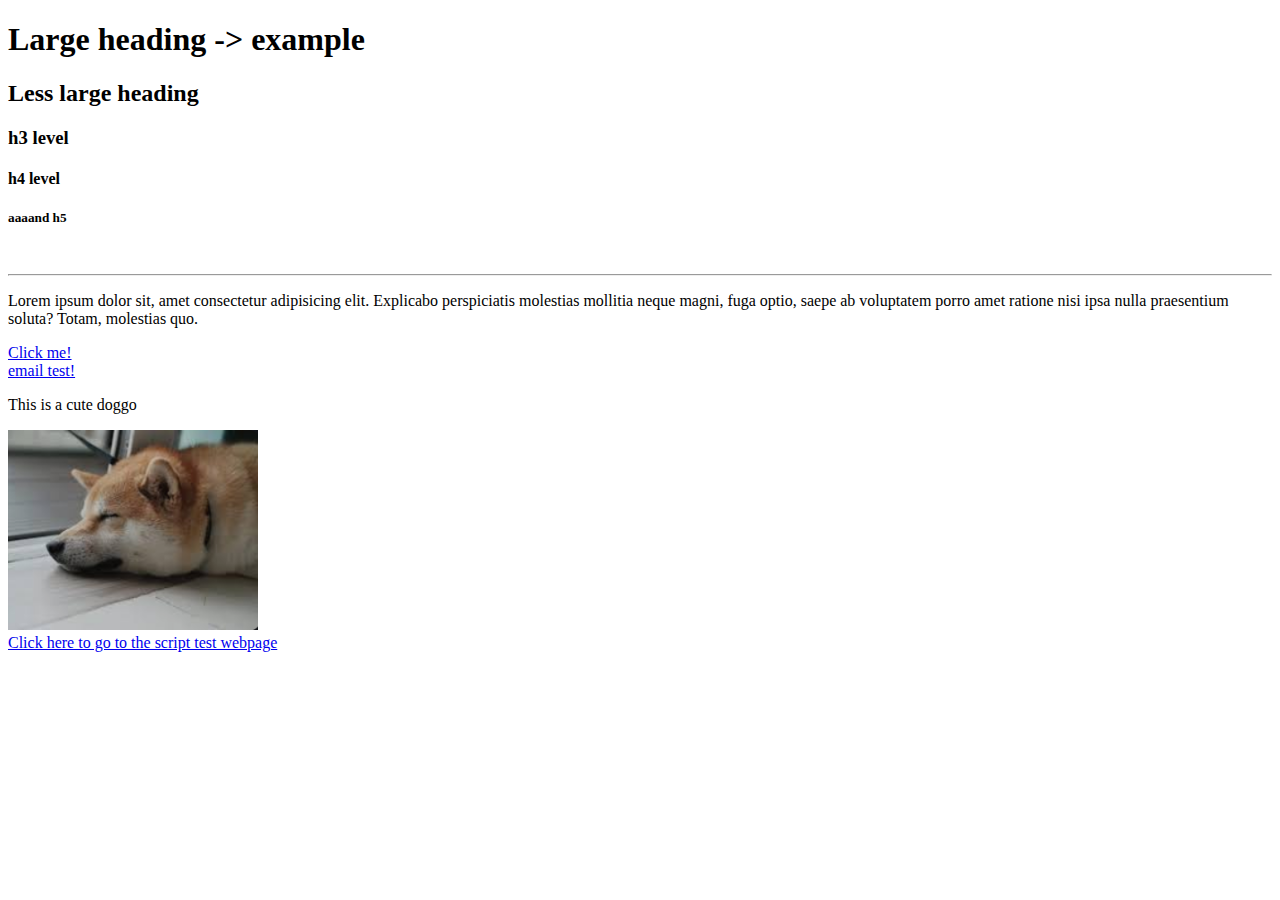
<file: basics/index.html>
<!DOCTYPE html>

<!--Video series I was following can be found at-->
<!--https://www.youtube.com/watch?v=2oCN2q1x3c4&list=PLZPZq0r_RZOOxqHgOzPyCzIl4AJjXbCYt-->

<html>
    <!--head content is for context, will not impact the site directly-->
    <head>
        <!--title is what appears on the tab-->
        <title>My first REAL website</title>
    </head>
    <!--body content is the body of the page. Here is teh functionality and content-->
    <body>
        <!--hx is for header text. It is larger and bold-->
        <h1>Large heading -> example</h1>
        <h2>Less large heading</h2>
        <h3>h3 level</h3>
        <h4>h4 level</h4>
        <h5>aaaand h5</h5>
        <!--This is a comment. <br> and <hr> are self-closing commands-->
        <!--they do not need to be paired to work. br = line BReak. hr = Horizontal Rule-->
        <br>
        <hr>
        <!--p is for paragraphs. It will fit to the window width-->
        <!--pre will show the text as in the editor-->
        <p>
            Lorem ipsum dolor sit, amet consectetur adipisicing elit. 
            Explicabo perspiciatis molestias mollitia neque magni, 
            fuga optio, saepe ab voluptatem porro amet ratione nisi 
            ipsa nulla praesentium soluta? Totam, molestias quo.
        </p>

        <!--a is for anchor. href makes the hypertext a hyperlink-->
        <a href="lyrics.html"
            title = "Lyrics to Never gonna give you up">
            Click me!
        </a>

        <br>

        <a href="mailto:fake@fake.com">
            email test!
        </a>

        <p>This is a cute doggo</p>
        <!--the img tag is also self closing, but it has some arguments-->
        <!--src is the source of the image, and the rest are optional and self-explanatory-->
        <img src="sleepy_dog.png"
        alt="This is a photo of a sleepy dog"
        height = "200">
        <br>
        <a href = "script.html">
            Click here to go to the script test webpage
        </a>

    </body>
</html>
</file>
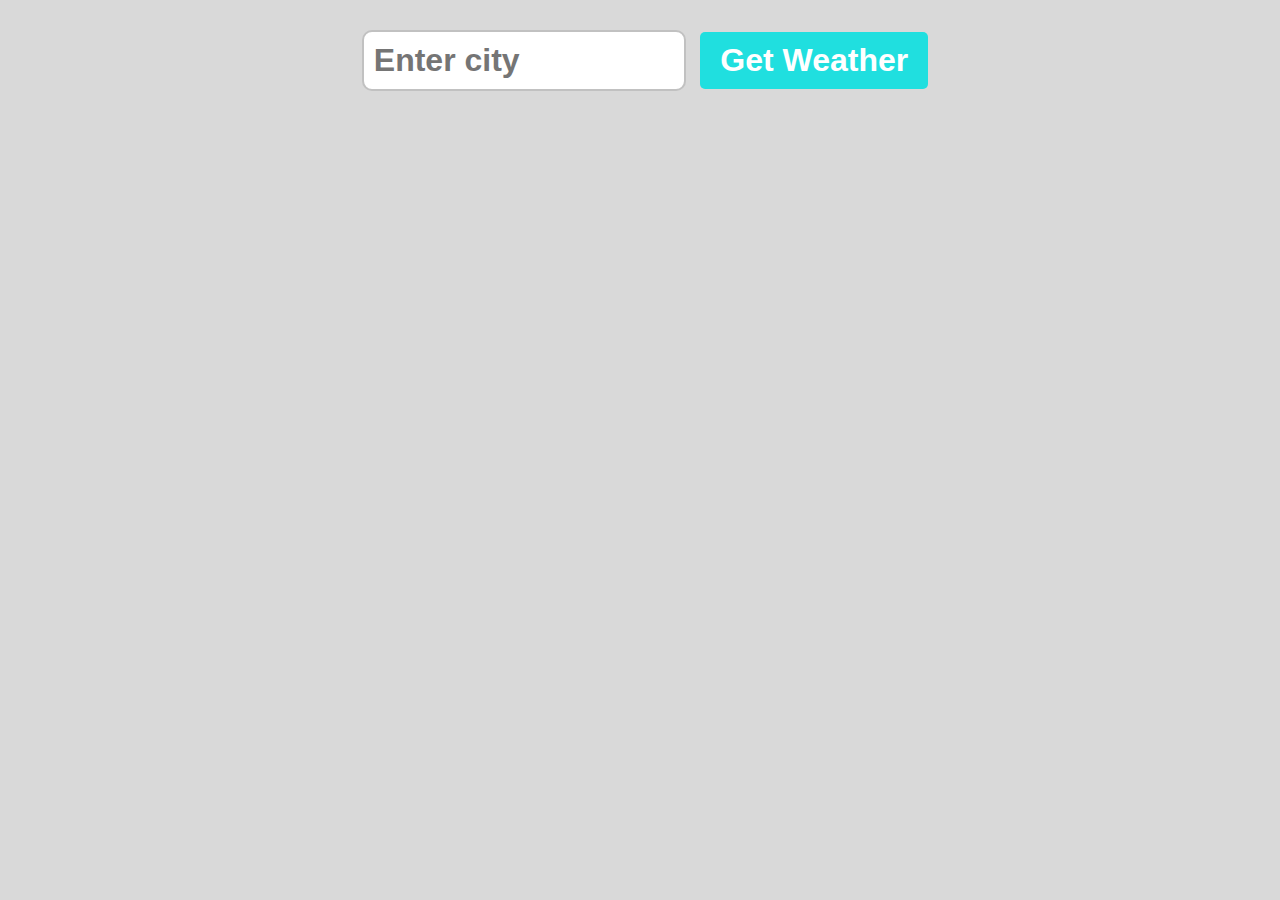
<file: WeatherApp/index.html>
<!DOCTYPE html>
<html lang="en">

<!--Tutorial video can be found at https://www.youtube.com/watch?v=VaDUGPMjzOM-->

<head>
    <meta charset="UTF-8">
    <meta name="viewport" content="width=device-width, initial-scale=1.0">
    <title>WeatherApp</title>
    <link rel="stylesheet" href="style.css">
</head>
<body>
    <form class = "weatherForm">
        <input type="text" class="cityInput" placeholder="Enter city">
        <button type="submit">Get Weather</button>
    </form>

    <div class="card" style="display:none">
    </div>

    <script src="index.js"></script>
</body>
</html>
</file>
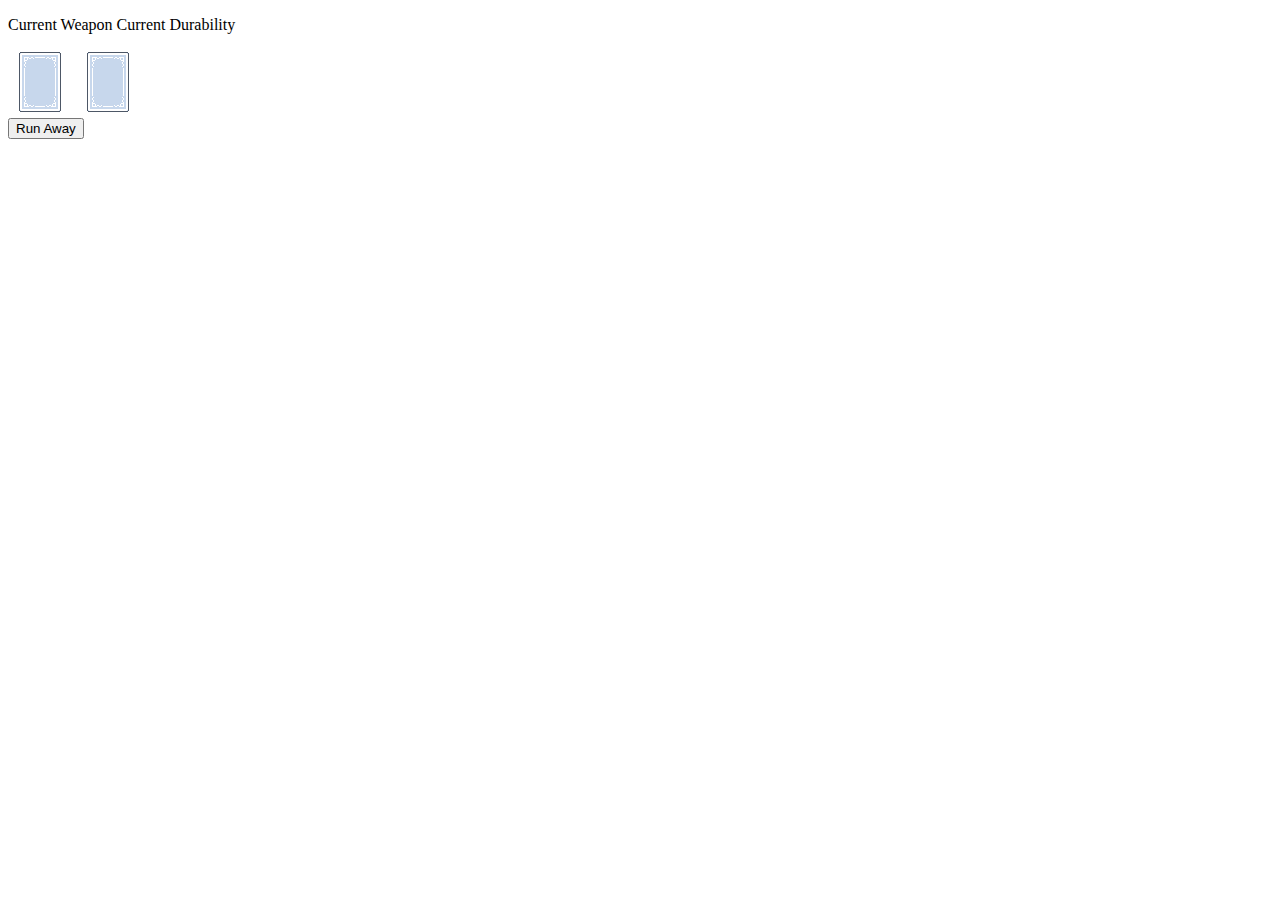
<file: Scoundrel_card_game/V0/index.html>
<!DOCTYPE html>
<html lang="en">

<!--The inspiration for this project: https://www.youtube.com/watch?v=7fP-QLtWQZs-->

<head>
    <meta charset="UTF-8">
    <meta name="viewport" content="width=device-width, initial-scale=1.0">
    <title>Scoundrel</title>
</head>
<body>
    <p id="messages"></p>
    <div class="field"></div>
    <div class="deck"></div>
    <div class="hand">
        <p>Current Weapon   Current Durability</p>
        <img src="./kenney_playing-cards-pack/PNG/Cards (large)/card_back.png" id="weapon">
        <img src="./kenney_playing-cards-pack/PNG/Cards (large)/card_back.png" id="last_enemy">
    </div>
    <button id="run" class="runaway" onclick="runAway()">Run Away</button>
    <script src="index.js"></script>
</body>
</html>
</file>
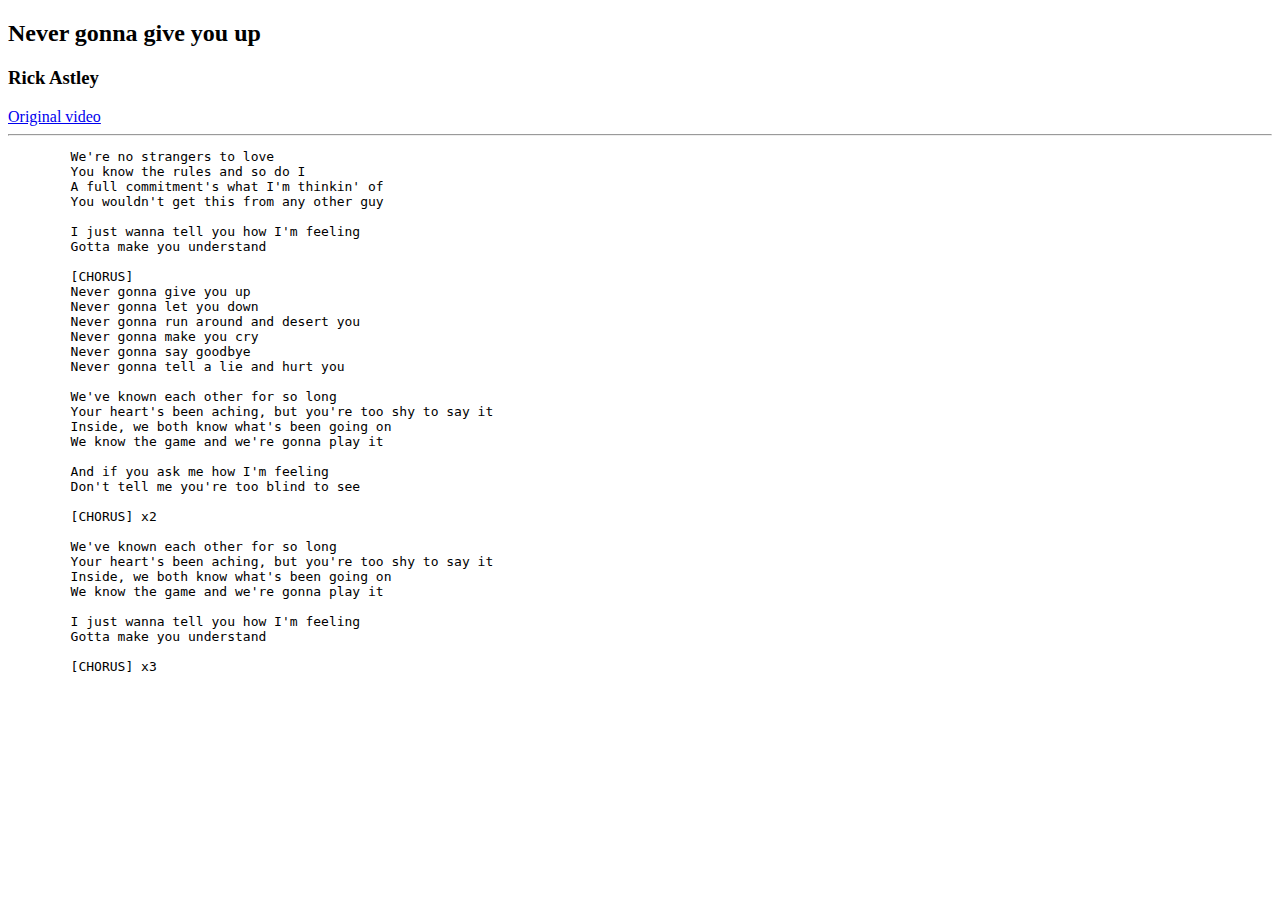
<file: basics/lyrics.html>
<!DOCTYPE html>
<head>
    <title>Lyrics to Never gonna give you up</title>
</head>
<body>
    <h2>Never gonna give you up</h1>
    <h3>Rick Astley</h2>
    <a href = https://youtu.be/cvh0nX08nRw?autoplay=1>
        Original video
    </a>
    <hr>
    <pre>
        We're no strangers to love
        You know the rules and so do I
        A full commitment's what I'm thinkin' of
        You wouldn't get this from any other guy

        I just wanna tell you how I'm feeling
        Gotta make you understand
        
        [CHORUS]
        Never gonna give you up
        Never gonna let you down
        Never gonna run around and desert you
        Never gonna make you cry
        Never gonna say goodbye
        Never gonna tell a lie and hurt you

        We've known each other for so long
        Your heart's been aching, but you're too shy to say it
        Inside, we both know what's been going on
        We know the game and we're gonna play it
       
        And if you ask me how I'm feeling
        Don't tell me you're too blind to see
       
        [CHORUS] x2

        We've known each other for so long
        Your heart's been aching, but you're too shy to say it
        Inside, we both know what's been going on
        We know the game and we're gonna play it
        
        I just wanna tell you how I'm feeling
        Gotta make you understand
        
        [CHORUS] x3
    </pre>
</body>
</file>
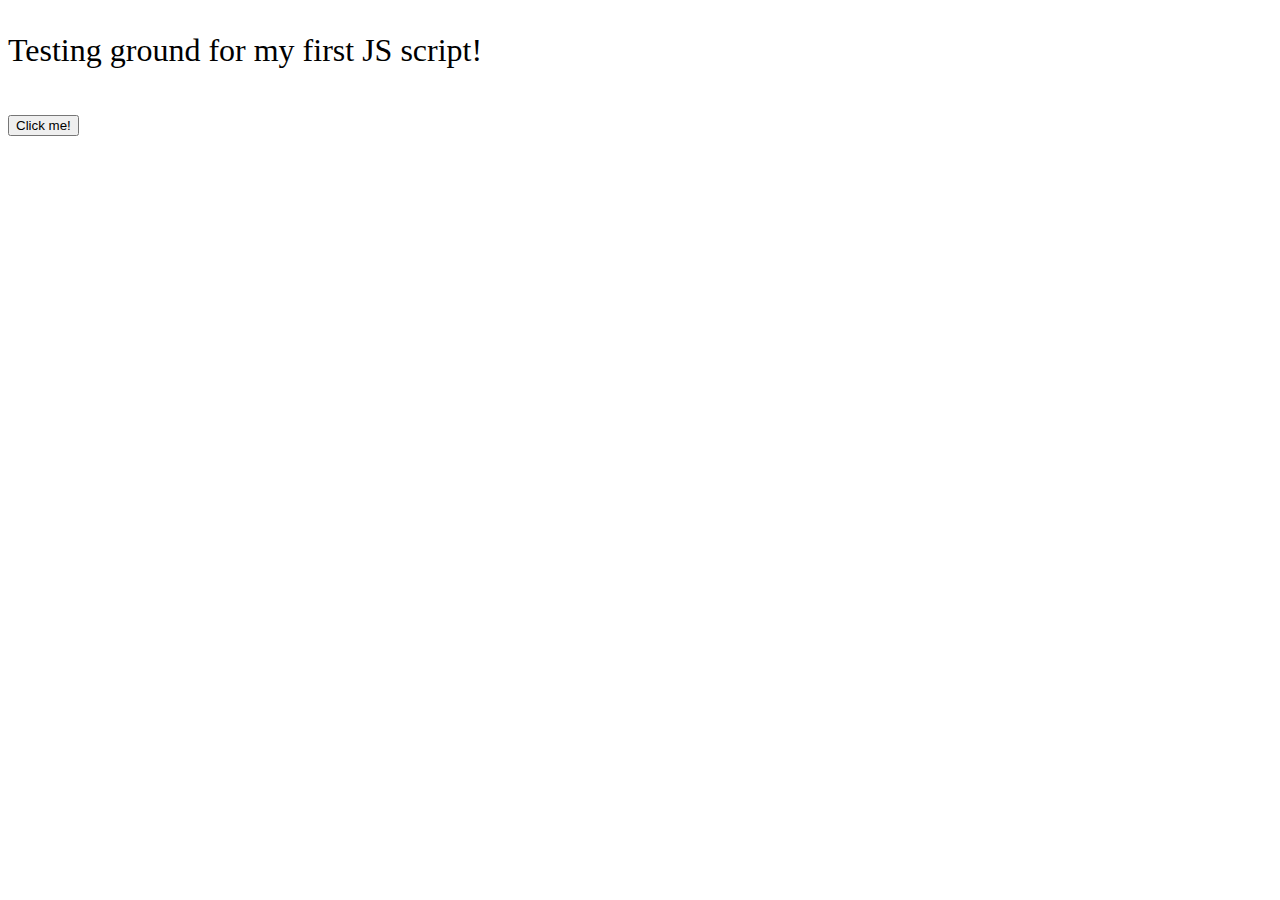
<file: basics/script.html>
<!DOCTYPE html>
<head>
    <title>
        Testing ground for my basic script
    </title>
    <link rel="stylesheet" href="style.css">
</head>

<body>
    <p>Testing ground for my first JS script!</p>
    <p id="myParagraph"></p>
    <button id="myButton">Click me!</button>
    <br>
    <p id="p1"></p>
    <p id="p2"></p>
    <p id="p3"></p>
    
    <script src="index.js"></script>
</body>
</file>
<file: WeatherApp/style.css>
body{
    font-family: Verdana, sans-serif;
    background-color: hsl(0, 0%, 85%);
    margin: 0;
    display: flex;
    flex-direction: column;
    align-items: center;
}
.weatherForm{
    margin: 20px;
}
.cityInput{
    padding: 10px;
    font-size: 2rem;
    font-weight: bold;
    border: 2px solid hsla(0, 0%, 20%, 0.3);
    border-radius: 10px;
    margin: 10px;
    width: 300px;
}
button[type=submit]{
    padding:10px 20px;
    font-weight: bold;
    font-size: 2rem;
    background-color: hsl(180, 75%, 50%);
    color: white;
    border: none;
    border-radius: 5px;
    cursor: pointer;
}

button[type=submit]:hover{
    color: black;
    background-color: hsl(180, 75%, 25%);
}
.card{
    background: linear-gradient(180deg, hsl(180, 100%, 75%), hsl(46, 100%, 42%));
    padding: 50px;
    border-radius: 10px;
    box-shadow: 2px 2px 5px black;
    min-width: 300px;
    display: flex;
    flex-direction: column;
    align-items:center;
}
h1{
    margin-top: 0px;
    margin-bottom: 25px;
}
p{
    font-size: 1.5rem;
    margin: 5px 0;
}
.cityDisplay, .tempDisplay{
    font-size: 3.5rem;
    font-weight: bold;
    color: hsla(0, 0%, 0%, 0.75);
    margin-bottom: 25px;
}
.humidityDisp{
    font-weight: bold;
    margin-bottom: 25px;
}
.descDisp{
    font-style:italic;
    font-weight: bold;
    font-size: 2rem;
}
.weatherEmoji{
    margin: 0;
    font-size: 7.5rem;
}
.errorDisplay{
    font-size: 2.5rem;
    font-style: italic;
    font-weight: bold;
    color:hsla(0, 0%, 0%, 0.50)
}
.windDisplay{
    font-size: 1.25rem;
    font-weight: bold;
    color:hsla(60, 20%, 15%, 65%)
}
</file>
<file: basics/style.css>
body{
    font-family: Verdana;
    font-size: 2em;
}
</file>
